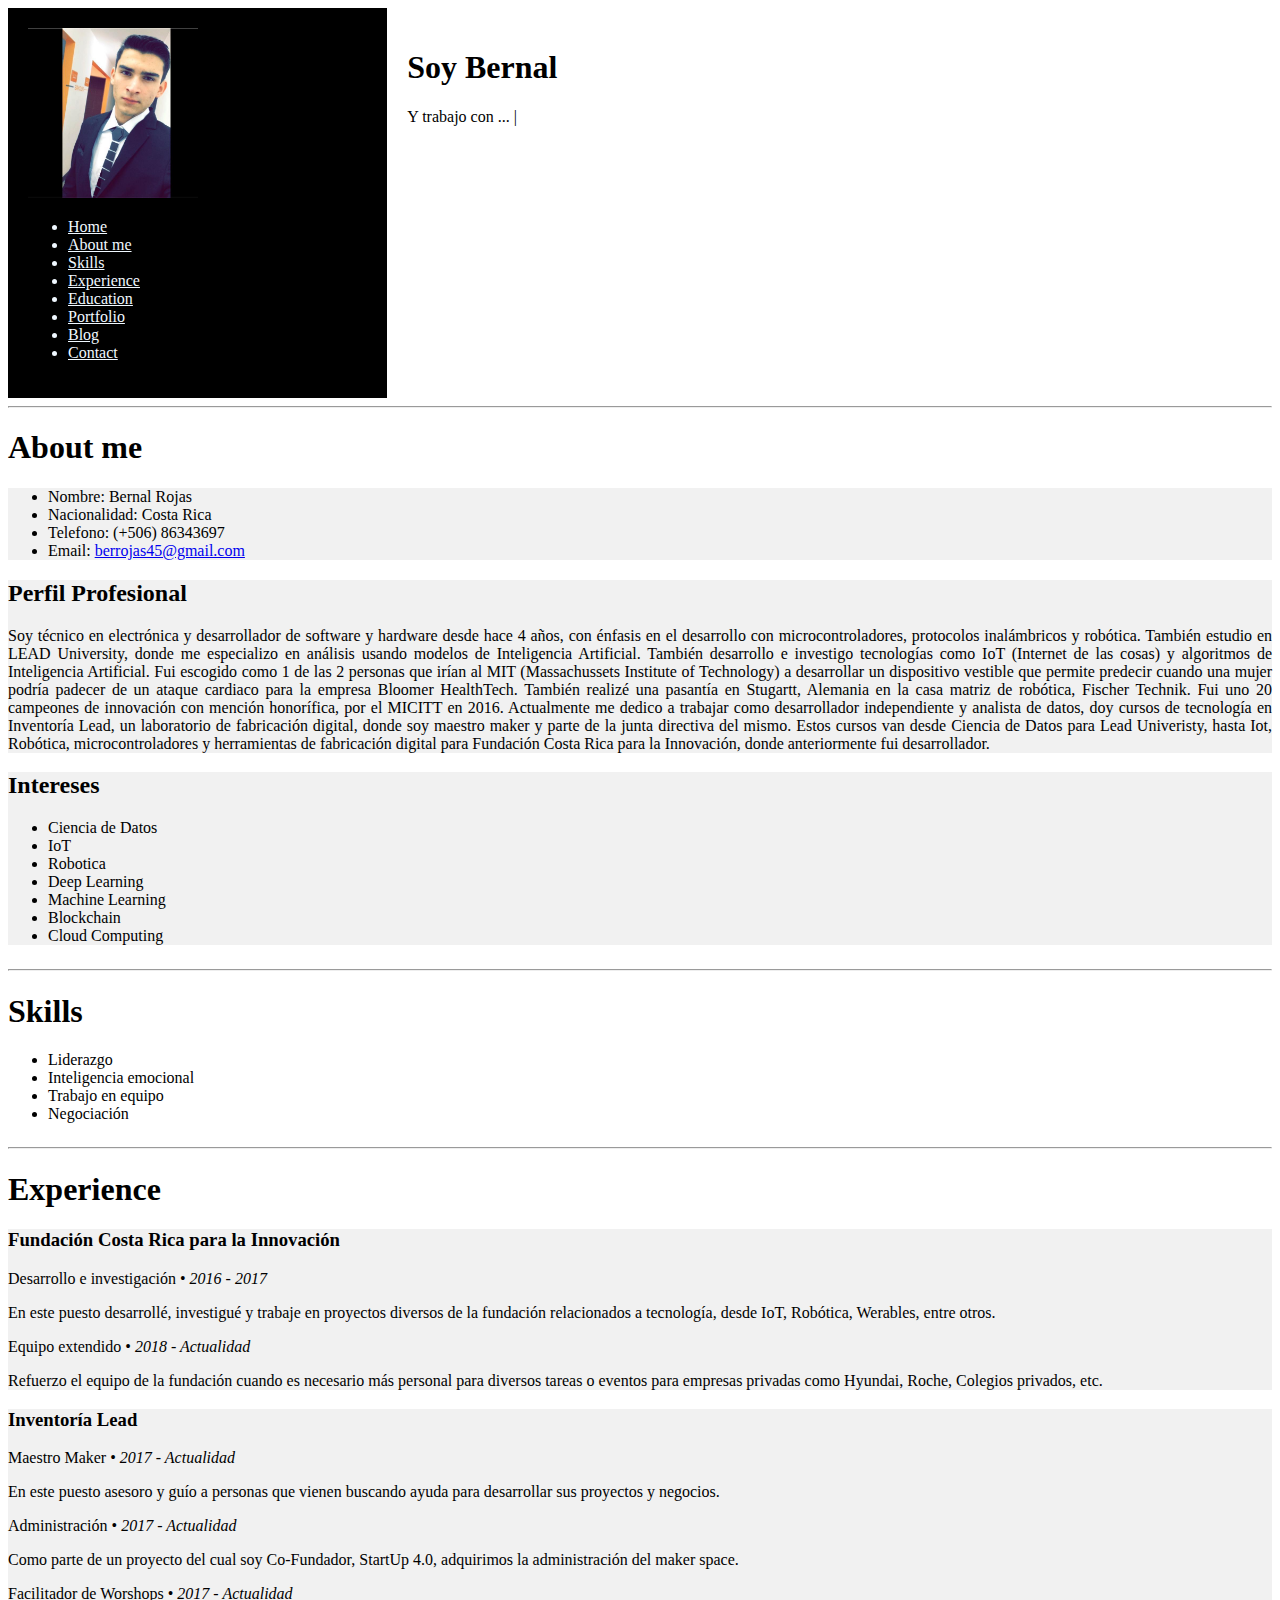
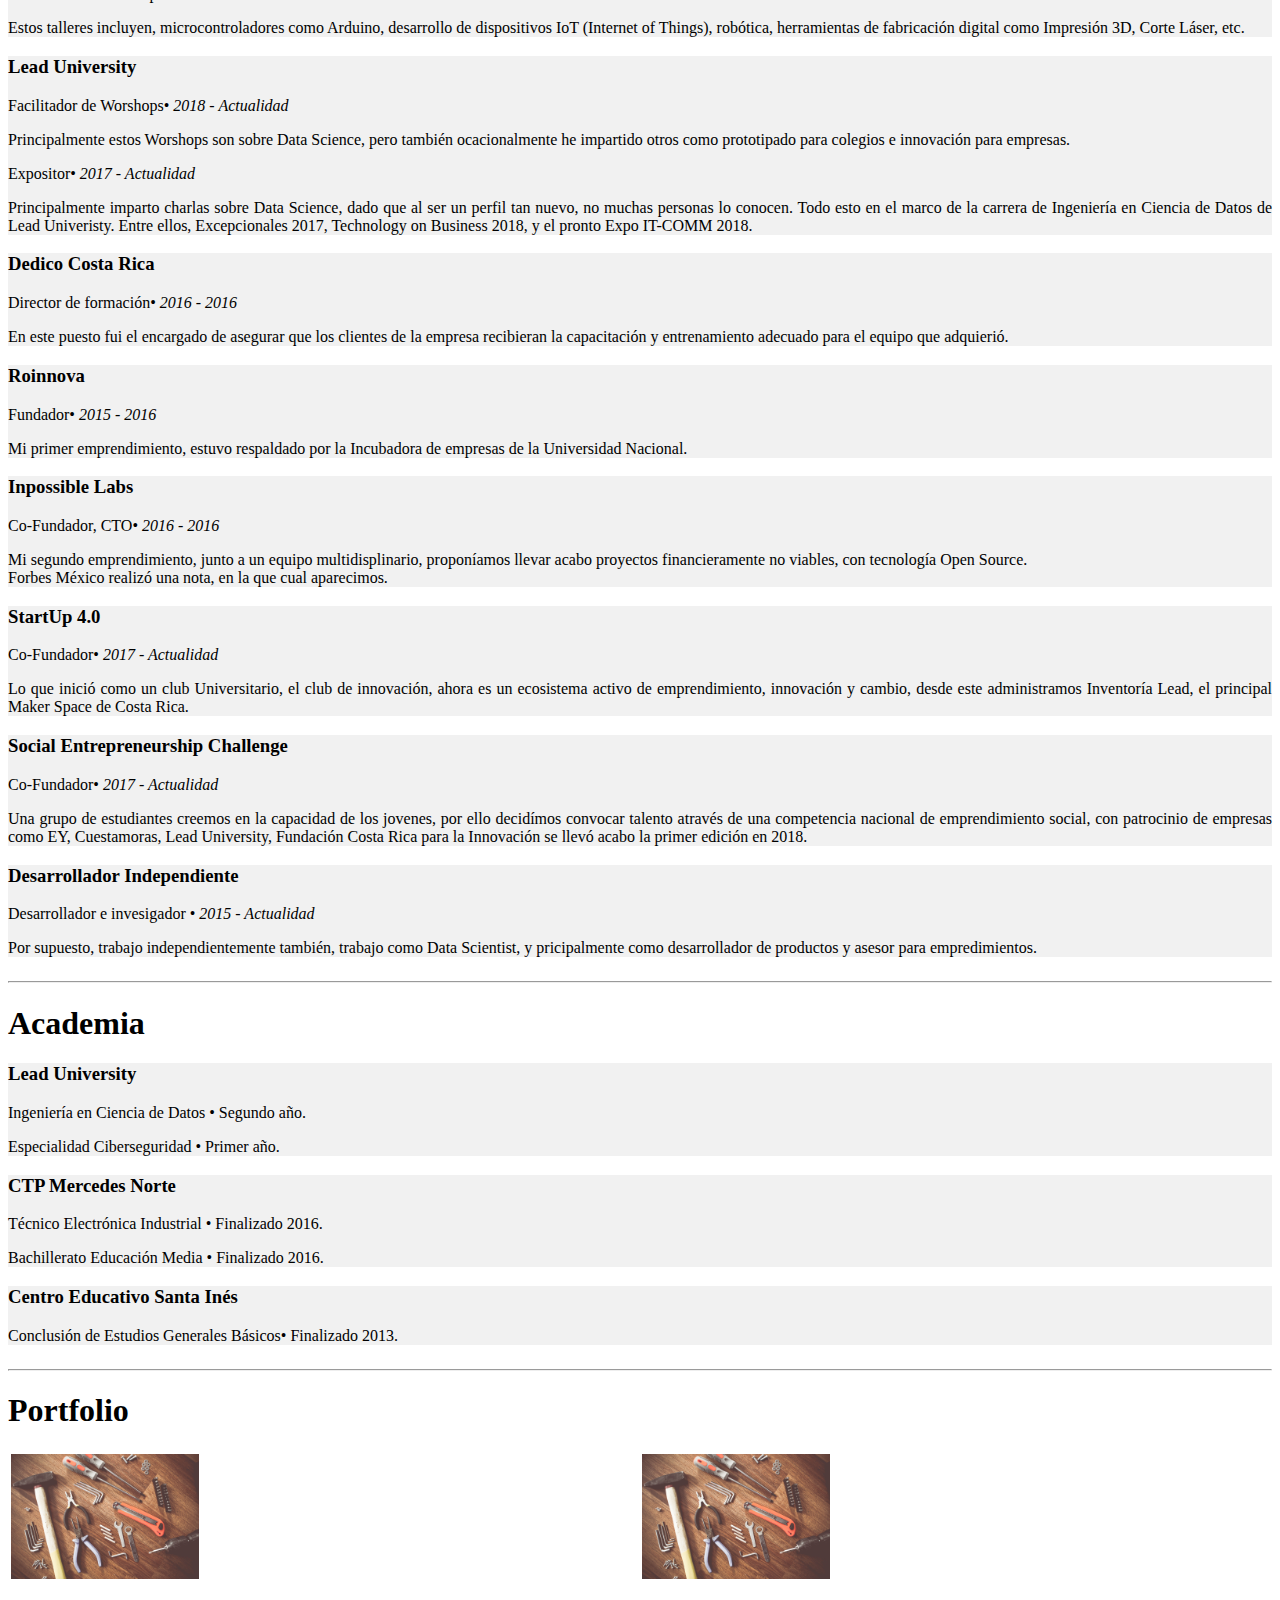
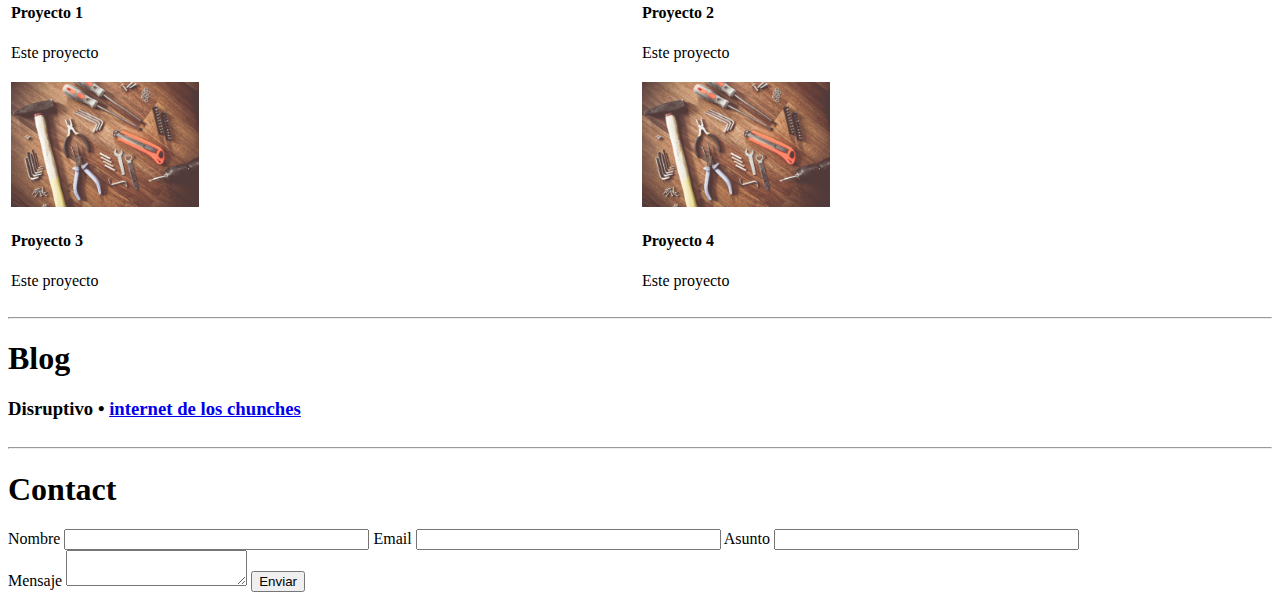
<file: Q2-2019/Bernal Rojas/index.html>
<!DOCTYPE html>
<html lang="en">

<head>
    <meta charset="utf-8">
    <title>Bernal Rojas</title>
    <link href="style.css" rel="stylesheet">
</head>

<body>
    <section id="home">
        <!-- Menu -->
        <nav>
            <div>
                <a href="index.html"><img src="img/bernal.jpg" width="50%" height="50%"></a>
            </div>
            <ul style="color: aliceblue">
                <li><a style="color: aliceblue" href="#">Home</a></li>
                <li><a style="color: aliceblue" href=" #about-me ">About me</a></li>
                <li><a style="color: aliceblue" href="#skills ">Skills</a></li>
                <li><a style="color: aliceblue" href="#experience ">Experience</a></li>
                <li><a style="color: aliceblue" href="#education ">Education</a></li>
                <li> <a style="color: aliceblue" href="#portfolio ">Portfolio</a></li>
                <li><a style="color: aliceblue" href="#blog ">Blog</a></li>
                <li><a style="color: aliceblue" href="#contact ">Contact</a></li>
            </ul>
        </nav>

        <article>
            <h1>Soy Bernal </h1>
            <p>Y trabajo con ... |</p>
        </article>
    </section>

    <hr>

    <section id="about-me">
        <h1>About me</h1>

        <!-- Tajeta 1 -->
        <div class="info">
            <ul>
                <li><span>Nombre:</span> <span class="info">Bernal Rojas</span></li>
                <li><span>Nacionalidad:</span> <span class="info">Costa Rica</span></li>
                <li><span>Telefono:</span> <span class="info">(+506) 86343697</span></li>
                <li><span>Email:</span> <span class="info"><a href="mailto:berrojas45@gmail.com">berrojas45@gmail.com</a></span></li>
            </ul>
        </div>

        <!-- Tajeta 2 -->
        <div class="info">
            <h2>Perfil Profesional</h2>
            <p style="text-align: justify">Soy técnico en electrónica y desarrollador de software y hardware desde hace 4 años, con énfasis en el desarrollo con microcontroladores, protocolos inalámbricos y robótica. También estudio en LEAD University, donde me especializo en análisis
                usando modelos de Inteligencia Artificial. También desarrollo e investigo tecnologías como IoT (Internet de las cosas) y algoritmos de Inteligencia Artificial. Fui escogido como 1 de las 2 personas que irían al MIT (Massachussets Institute
                of Technology) a desarrollar un dispositivo vestible que permite predecir cuando una mujer podría padecer de un ataque cardiaco para la empresa Bloomer HealthTech. También realizé una pasantía en Stugartt, Alemania en la casa matriz de
                robótica, Fischer Technik. Fui uno 20 campeones de innovación con mención honorífica, por el MICITT en 2016. Actualmente me dedico a trabajar como desarrollador independiente y analista de datos, doy cursos de tecnología en Inventoría
                Lead, un laboratorio de fabricación digital, donde soy maestro maker y parte de la junta directiva del mismo. Estos cursos van desde Ciencia de Datos para Lead Univeristy, hasta Iot, Robótica, microcontroladores y herramientas de fabricación
                digital para Fundación Costa Rica para la Innovación, donde anteriormente fui desarrollador.
            </p>
        </div>

        <!-- Tajeta 3 -->
        <div class="info">
            <h2>Intereses</h2>
            <ul>
                <li>Ciencia de Datos</li>
                <li>IoT</li>
                <li>Robotica</li>
                <li>Deep Learning</li>
                <li>Machine Learning</li>
                <li>Blockchain</li>
                <li>Cloud Computing</li>
            </ul>
        </div>
    </section>

    <hr>

    <section id="skills ">
        <h1>Skills</h1>
        <ul>
            <li>Liderazgo</li>
            <li>Inteligencia emocional</li>
            <li>Trabajo en equipo</li>
            <li>Negociación</li>
        </ul>
    </section>

    <hr>

    <section id="experience ">
        <h1>Experience</h1>

        <div class="info">
            <h3>Fundación Costa Rica para la Innovación</h3>
            <p class="info">Desarrollo e investigación <span>&bull;</span> <em class="date"> 2016 - 2017</em></p>
            <p ALIGN="justify">En este puesto desarrollé, investigué y trabaje en proyectos diversos de la fundación relacionados a tecnología, desde IoT, Robótica, Werables, entre otros.</p>


            <p class="info"> Equipo extendido <span>&bull;</span> <em class="date"> 2018 - Actualidad</em></p>
            <p ALIGN="justify">Refuerzo el equipo de la fundación cuando es necesario más personal para diversos tareas o eventos para empresas privadas como Hyundai, Roche, Colegios privados, etc.</p>
        </div>

        <div class="info">
            <h3>Inventoría Lead</h3>
            <p class="info">Maestro Maker <span>&bull;</span> <em class="date"> 2017 - Actualidad</em></p>
            <p ALIGN="justify">En este puesto asesoro y guío a personas que vienen buscando ayuda para desarrollar sus proyectos y negocios.</p>

            <p class="info">Administración <span>&bull;</span> <em class="date"> 2017 - Actualidad</em></p>
            <p ALIGN="justify">Como parte de un proyecto del cual soy Co-Fundador, StartUp 4.0, adquirimos la administración del maker space.</p>

            <p class="info">Facilitador de Worshops <span>&bull;</span> <em class="date"> 2017 - Actualidad</em></p>
            <p ALIGN="justify">Estos talleres incluyen, microcontroladores como Arduino, desarrollo de dispositivos IoT (Internet of Things), robótica, herramientas de fabricación digital como Impresión 3D, Corte Láser, etc.</p>
        </div>

        <div class="info">
            <h3>Lead University</h3>
            <p class="info">Facilitador de Worshops<span>&bull;</span> <em class="date"> 2018 - Actualidad</em></p>
            <p ALIGN="justify">Principalmente estos Worshops son sobre Data Science, pero también ocacionalmente he impartido otros como prototipado para colegios e innovación para empresas.</p>

            <p class="info">Expositor<span>&bull;</span> <em class="date"> 2017 - Actualidad</em></p>
            <p ALIGN="justify">Principalmente imparto charlas sobre Data Science, dado que al ser un perfil tan nuevo, no muchas personas lo conocen. Todo esto en el marco de la carrera de Ingeniería en Ciencia de Datos de Lead Univeristy. Entre ellos, Excepcionales 2017,
                Technology on Business 2018, y el pronto Expo IT-COMM 2018.</p>
        </div>

        <div class="info">
            <h3>Dedico Costa Rica</h3>
            <p class="info">Director de formación<span>&bull;</span> <em class="date"> 2016 - 2016</em></p>
            <p ALIGN="justify">En este puesto fui el encargado de asegurar que los clientes de la empresa recibieran la capacitación y entrenamiento adecuado para el equipo que adquierió.</p>
        </div>

        <div class="info">
            <h3>Roinnova</h3>
            <p class="info">Fundador<span>&bull;</span> <em class="date"> 2015 - 2016</em></p>
            <p ALIGN="justify">Mi primer emprendimiento, estuvo respaldado por la Incubadora de empresas de la Universidad Nacional.</p>
        </div>

        <div class="info">
            <h3>Inpossible Labs</h3>
            <p class="info">Co-Fundador, CTO<span>&bull;</span> <em class="date"> 2016 - 2016</em></p>
            <p ALIGN="justify">Mi segundo emprendimiento, junto a un equipo multidisplinario, proponíamos llevar acabo proyectos financieramente no viables, con tecnología Open Source.<br/> Forbes México realizó una nota, en la que cual aparecimos.</p>
        </div>

        <div class="info">
            <h3>StartUp 4.0</h3>
            <p class="info">Co-Fundador<span>&bull;</span> <em class="date"> 2017 - Actualidad</em></p>
            <p ALIGN="justify">Lo que inició como un club Universitario, el club de innovación, ahora es un ecosistema activo de emprendimiento, innovación y cambio, desde este administramos Inventoría Lead, el principal Maker Space de Costa Rica.</p>
        </div>

        <div class="info">
            <h3>Social Entrepreneurship Challenge</h3>
            <p class="info">Co-Fundador<span>&bull;</span> <em class="date"> 2017 - Actualidad</em></p>
            <p ALIGN="justify">Una grupo de estudiantes creemos en la capacidad de los jovenes, por ello decidímos convocar talento através de una competencia nacional de emprendimiento social, con patrocinio de empresas como EY, Cuestamoras, Lead University, Fundación
                Costa Rica para la Innovación se llevó acabo la primer edición en 2018.</p>
        </div>

        <div class="info">
            <h3>Desarrollador Independiente</h3>
            <p class="info">Desarrollador e invesigador <span>&bull;</span> <em class="date"> 2015 - Actualidad</em></p>
            <p ALIGN="justify">Por supuesto, trabajo independientemente también, trabajo como Data Scientist, y pricipalmente como desarrollador de productos y asesor para empredimientos.</p>
        </div>

    </section>

    <hr>

    <section id="Education ">
        <h1>Academia</h1>
        <div class="info">
            <h3>Lead University</h3>
            <p>Ingeniería en Ciencia de Datos <span>&bull;</span> Segundo año.</p>
            <p>Especialidad Ciberseguridad <span>&bull;</span> Primer año.</p>
        </div>
        <div class="info">
            <h3>CTP Mercedes Norte</h3>
            <p> Técnico Electrónica Industrial <span>&bull;</span> Finalizado 2016.</p>
            <p> Bachillerato Educación Media <span>&bull;</span> Finalizado 2016.</p>
        </div>

        <div class="info">
            <h3>Centro Educativo Santa Inés</h3>
            <p> Conclusión de Estudios Generales Básicos<span>&bull;</span> Finalizado 2013.</p>
        </div>

    </section>

    <hr>

    <section id="Portfolio">
        <h1>Portfolio</h1>
        <table>
            <tr>
                <td style="align-content: center">
                    <img src="img/tools.jpg" width="30%" height="30%">
                    <h4>Proyecto 1</h4>
                    <p>Este proyecto</p>
                </td>
                <td>
                    <img src="img/tools.jpg" width="30%" height="30%">
                    <h4>Proyecto 2</h4>
                    <p>Este proyecto</p>
                </td>
            </tr>
            <tr>
                <td>
                    <img src="img/tools.jpg" width="30%" height="30%">
                    <h4>Proyecto 3</h4>
                    <p>Este proyecto</p>
                </td>
                <td>
                    <img src="img/tools.jpg" width="30%" height="30%">
                    <h4>Proyecto 4</h4>
                    <p>Este proyecto</p>
                </td>
            </tr>
        </table>

    </section>
    <hr>

    <section id="blog ">
        <h1>Blog</h1>
        <div>
            <h3>Disruptivo <span>&bull;</span> <a href="https://disruptivo.cr/blog/iot-la-revolucion-de-los-chunches">internet de los chunches</a></h3>
        </div>
    </section>

    <hr>

    <section id="Contact ">
        <h1>Contact</h1>
        <form method="post">
            <div>
                <label for="contactName">Nombre</label>
                <input type="text" value="" size="35" id="contactName" name="contactName">

                <label for="contactEmail">Email</label>
                <input type="text" value="" size="35" id="contactEmail" name="contactEmail">

                <label for="contactSubject">Asunto</label>
                <input type="text" value="" size="35" id="contactSubject" name="contactSubject">
                <br>
                <label>Mensaje</label>
                <textarea></textarea>

                <button class="submit">Enviar</button>
            </div>
        </form>
    </section>

</body>
</file>
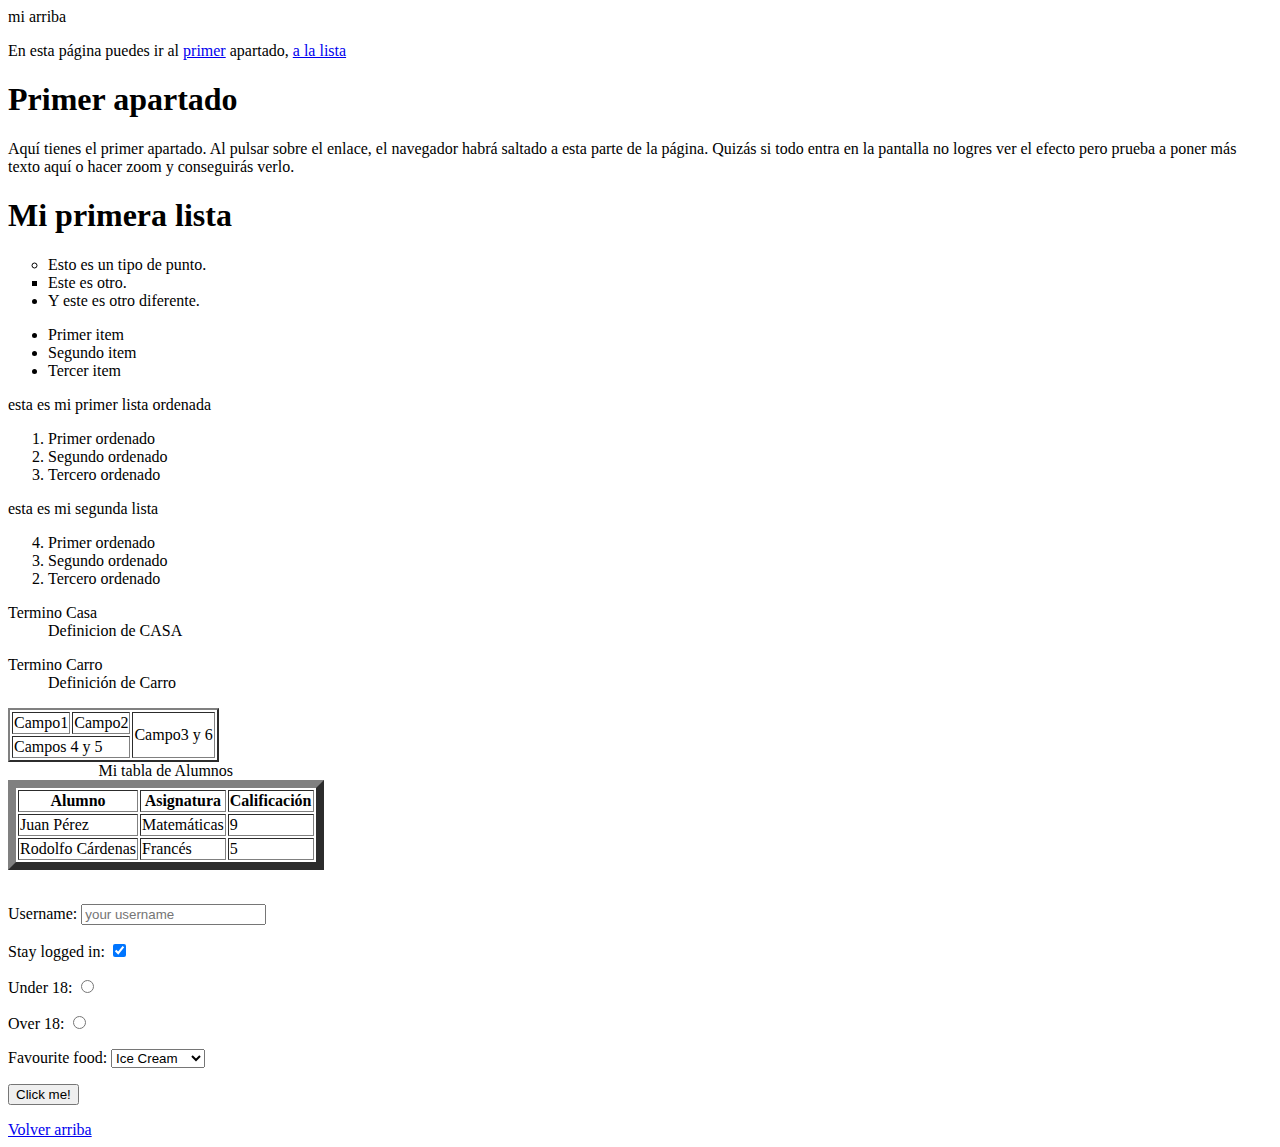
<file: Q2-2021/hola.html>
<!DOCTYPE html>
<html>
<head>
<title>Ejemplo del uso de encabezados</title>
</head>
<body>

<!--
<p style="text-align: center;">Este texto se alineará al centro</p>
        ** Se usa como un diccionario **
<p style="text-align: right;">Este texto se alineará <br>afdlkjflakjfjklsda;a la derecha<br>otro salto de linea</p>
<p style="text-align: center; 
font-size: 10px; 
color:greenyellow;">Este texto se alineará a la izquierda</p>

<hr size="8px" color="greenyellow" />
<p>A continuación seguimos escribiendo debajo del separador.</p>
<hr size="2px" color="RED"/>
    <pre>hola 
como esta
        aqui estoy 
    </pre>
-->
<!--
 H Ref y referencias internas
<a name="arriba"></a>
<p>En esta página puedes ir al <a href="#primero">primer</a> apartado, al <a href="#segundo">segundo</a> o al <a href="#tercero">tercero</a>.<p>

<a name="primero"><h1>Primer apartado</h1></a>
<p>Aquí tienes el primer apartado. Al pulsar sobre el enlace, el navegador habrá saltado a esta parte de la página. Quizás si todo entra en la pantalla no logres ver el efecto pero prueba a poner más texto aquí o hacer zoom y conseguirás verlo.</p>

<p><a name="segundo"><h1>Segundo apartado</h1></a>
Aquí tienes el segundo apartado. Al pulsar sobre el enlace, el navegador habrá saltado a esta parte de la página. Quizás si todo entra en la pantalla no logres ver el efecto pero prueba a poner más texto aquí o hacer zoom y conseguirás verlo.</p>

<p><a name="tercero"><h1>Tercer apartado</h1></a>
Aquí tienes el tercer apartado. Al pulsar sobre el enlace, el navegador habrá saltado a esta parte de la página. Quizás si todo entra en la pantalla no logres ver el efecto pero prueba a poner más texto aquí o hacer zoom y conseguirás verlo.</p>

<a href="#arriba"> Volver arriba</a>

<a href="http://google.com"> <img src="https://www.google.com/images/branding/googlelogo/1x/googlelogo_color_272x92dp.png" title= 'Titulo de' alt="Pagina de Google"></a>
-->

<a name="arriba">mi arriba</a>

<p>En esta página puedes ir al <a href="#primero">primer</a> apartado, <a href="#Lista">a la lista </a> 


<a name="primero"><h1>Primer apartado</h1></a>
<p>Aquí tienes el primer apartado. Al pulsar sobre el enlace, el navegador habrá saltado a esta parte de la página. Quizás si todo entra en la pantalla no logres ver el efecto pero prueba a poner más texto aquí o hacer zoom y conseguirás verlo.</p>


<a name="Lista"><h1>Mi primera lista</h1></a>
<ul>
    <li type="circle">Esto es un tipo de punto.</li>
    <li type="square">Este es otro.</li>
    <li type="disc">Y este es otro diferente.</li>
</ul>
    
<ul>
    <li> Primer item</li>
    <li> Segundo item</li>
    <li> Tercer item</li>
</ul> 

<p>esta es mi primer lista ordenada</p>
<ol>
    <li>Primer ordenado</li>
    <li>Segundo ordenado</li>
    <li>Tercero ordenado</li>
</ol>


<p>esta es mi segunda lista</p>

<ol reversed>
    <li value="4">Primer ordenado</li>
    <li>Segundo ordenado</li>
    <li>Tercero ordenado</li>
</ol>

<dl>
    <dt>Termino Casa</dt>
    <dd>Definicion de CASA</dd>
</dl>
    <dl>
    <dt>Termino Carro</dt>
    <dd>Definición de Carro</dd>
</dl>

<table border="2px">
    <tr>
        <td>Campo1</td>
        <td>Campo2</td>
        <td rowspan="2">Campo3 y 6</td>
    </tr>
    <tr>
        <td colspan="2">Campos 4 y 5</td>
        
    </tr>

</table>

<table border="8px"> 
    <caption>Mi tabla de Alumnos</caption>
    <tr>
        <th>Alumno</th>
        <th>Asignatura</th>
        <th>Calificación</th>
    </tr>
    <tr>
        <td>Juan Pérez</td>
        <td>Matemáticas</td>   		  
        <td>9</td>
    </tr>
    <tr>
        <td>Rodolfo Cárdenas</td>
        <td>Francés</td>   		  
        <td>5</td>
    </tr>
</table>
<br>
<form>
    <p>Username: <input type="text" placeholder="your username"></p>
    <p>Stay logged in: <input type="checkbox" checked></p>
    <p>Under 18: <input type="radio" name="age" value="u18"></p>
    <p>Over 18: <input type="radio" name="age" value="o18"></p>
    <p>Favourite food:                
        <select>
            <option>Pizza</option>
            <option selected>Ice Cream</option>
            <option>Sandwiches</option>
        </select>
    </p>
    <p><input type="submit" value="Click me!"></p>
</form>



<a href="#arriba"> Volver arriba</a>

</body>
</html>
    

<!DOCTYPE html>
<html lang="en">
<head>
    <meta charset="UTF-8">
    <meta http-equiv="X-UA-Compatible" content="IE=edge">
    <meta name="viewport" content="width=device-width, initial-scale=1.0">
    <title>Document</title>
</head>
<body>
    
</body>
</html>
</file>
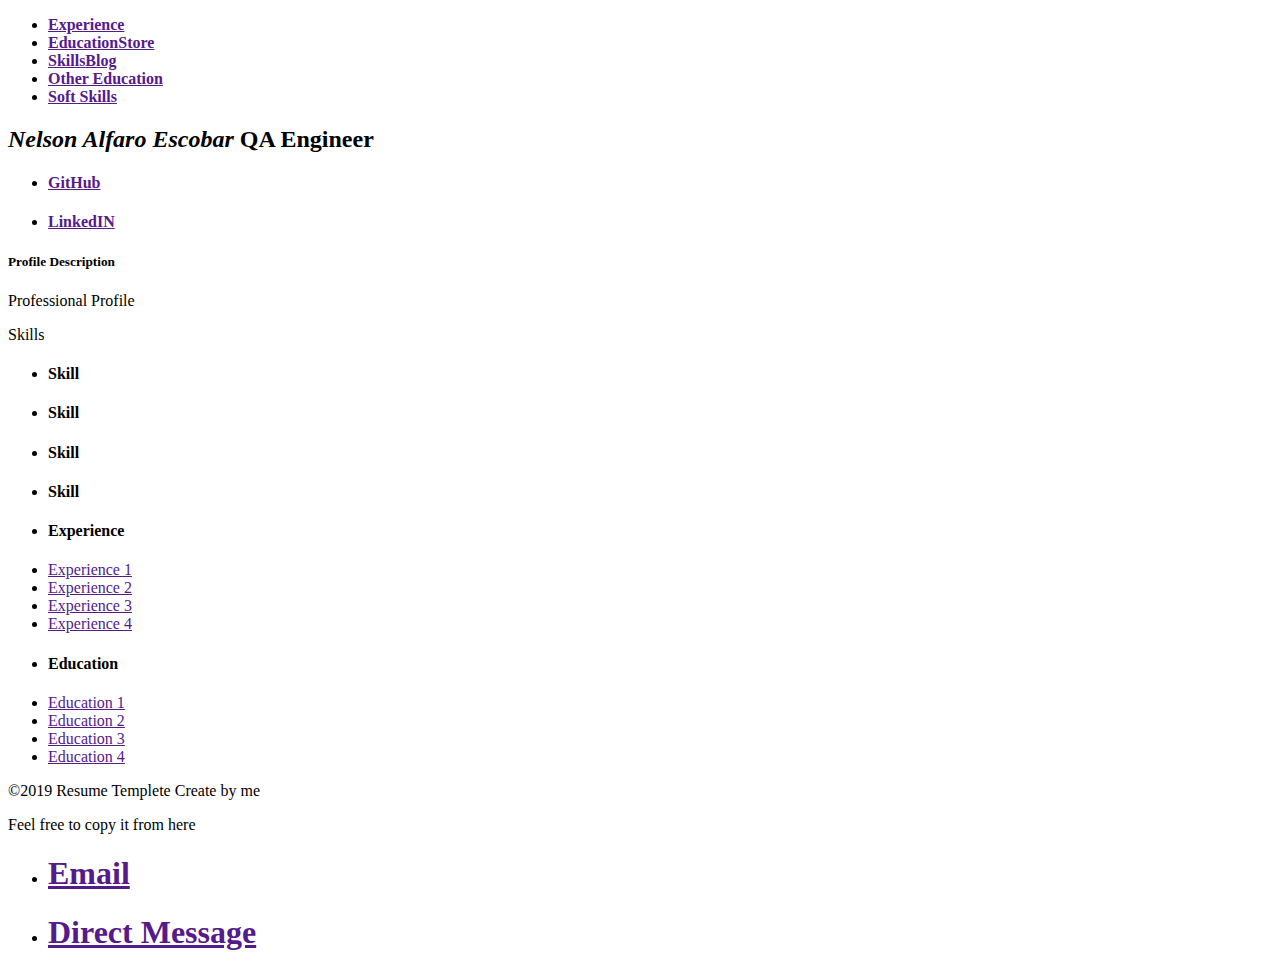
<file: Q2-2019/Nelson Alfaro/Proyecto-NelsonAlfaro.html>
<!DOCTYPE html>

<html>
	<head>
		
		
		<title>Nelson Alfaro - Resume</title>
		
	</head>

	<body>
				<ul>
			<li><a href=""><strong><span>Experience</span></strong></a></li>
			<li><a href=""><strong><span>Education</span>Store</strong></a></li>
			<li><a href=""><strong><span>Skills</span>Blog</strong></a></li>
			<li><a href=""><strong>Other Education</strong></a></li>
			<li><a href=""><strong><span>Soft Skills</span></strong></a></li>
		</ul>		

		<div>

			<div>
				<div>

				<div>
					<h2><em>Nelson Alfaro Escobar</em> QA Engineer</h2>
				</div>

				<div>
					<ul>
						<li><a href="">
							<h4><span>GitHub</span></h4>
						</a></li>
						<li><a href="">
							<h4><span>LinkedIN</span></h4>
						</a></li>
					</ul>
				</div>				


				<div>
					<h5>Profile Description</h5>
					<div>
						<p>Professional Profile
						</p>
					</div>
				</div>

				<div>
					Skills
					<ul>
						<li>
							<h4>Skill</h4>
						</li>
						<li>
							<h4>Skill</h4>
						</li>
						<li>
							<h4>Skill</h4>
						</li>
						<li>
							<h4>Skill</h4>
						</li>
					</ul>
					<ul>
						<li>
							<h4><span>Experience</span></h4>
						</li>
					</ul>
				</div>

				<div>
					<ul>
						<li>
							<a href="">Experience 1</a>
						</li
						><li>
							<a href="">Experience 2</a>
						</li
						><li>
							<a href="">Experience 3</a>
						</li
						><li>
							<a href="">Experience 4</a>
						</li>
					</ul>
				</div>

				<ul>
						<li>
							<h4><span>Education</span></h4>
						</li>
					</ul>
				</div>

				<div>
					<ul>
						<li>
							<a href="">Education 1</a>
						</li
						><li>
							<a href="">Education 2</a>
						</li
						><li>
							<a href="">Education 3</a>
						</li
						><li>
							<a href="">Education 4</a>
						</li>
					</ul>
				</div>

				
				
				<div>
					<p>&copy;<span>2019</span> Resume Templete Create by me</p>
					<p>Feel free to copy it from here</p>
					
				</div>

				<div>
					<ul>
						<li><a href="">
							<h1>Email</h1>
						</a></li>
						<li><a href="">
							<h1>Direct Message</h1>
						</a></li>
					</ul>
				</div>

			</div></div>

		</div>

		

	</body>

</html>
</file>
<file: Q2-2019/Bernal Rojas/style.css>
* {
    box-sizing: border-box;
}

nav {
    float: left;
    width: 30%;
    height: 100%;
    background: black;
    padding: 20px;
}

article {
    float: left;
    padding: 20px;
    width: 70%;
    height: 100%;
}

section:after {
    content: "";
    display: table;
    clear: both;
}

.info {
    background-color: #f1f1f1;
}
</file>
